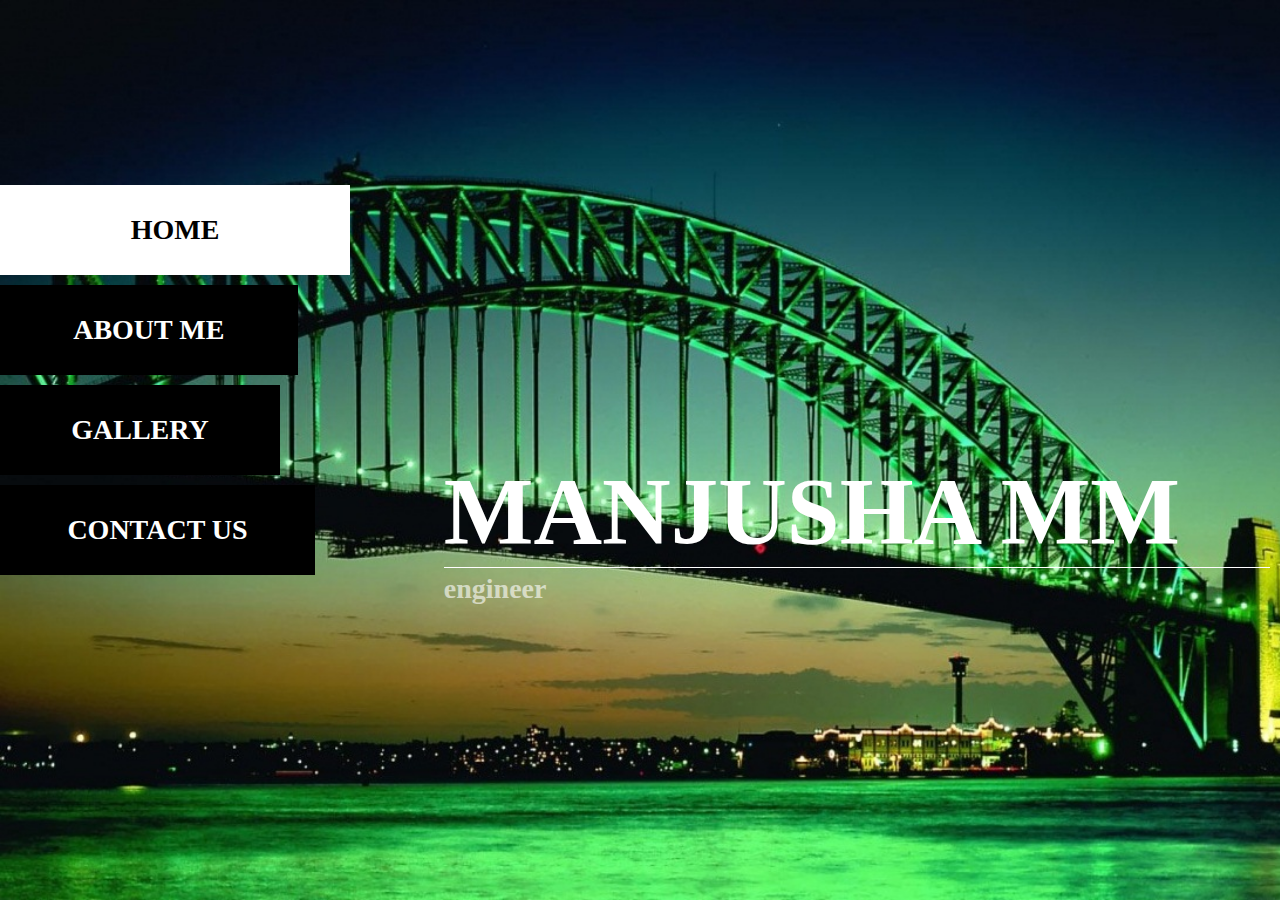
<file: index.html>
<!doctype html>
<html>
<head>
	<title></title>
	<link rel="stylesheet" type="text/css" href="css/style.css">
<style>

*{
	margin: 0;
	padding: 0;
}
html,body{
	width: 100%;
	height: 100%;
	font-size: 14px;
	font-weight: normal;
	background-image:url(../images/11.jpg);

}
.background{
	width: 100%;
	height: 100%;
	
	background-repeat: no-repeat;
	background-size: cover;
	position: relative;
	overflow-y:auto;

}
.nav{
	width: 350px;
	height: auto;
	
	position:absolute;
	top: 20%;
	left: 0;
}
.nav a{
	text-decoration: none;
	font-size: 28px;
	font-family: verdana;
	font-weight: bold;
	height: 90px;
	margin: 5px 0;
	float :left;
	display: inline-block;
	background-color: black;
	color: white;
	line-height: 90px;
	text-align:center;	
	transition: 300ms;
}

a.active,.nav a:hover{
	background-color: white;
	color: black;
	width: 100%;
	
}
.a{
	width: 95%;
}
.b{
	width: 85%;
}
.c{
	width:80%;
}
.d{
	width: 90%;
}

.content{
	position: absolute;
	width: 930px;
	min-height: 500px;
	height: auto;
	
	right: 0; 
	top: 10%;
}
.home{
	position: absolute;
	right: 10px;
	bottom: -20px;
	color: white;
	font-family: verdana;


}
.home h1{
	font-size: 95px;
	padding-right: 90px;
	border-bottom: 1px solid white;
	text-transform: uppercase;
}
.home h3{
	font-size: 28px;
	padding: 5px 0;
	opacity: 0.6;
}
.aboutus{
	position: absolute;
	right: 0;
	top: 10px;
	color: white;
	font-family: century gothic;
	padding: 0 60px;
	display: none;
}
.aboutus p{
	font-size: 18px;
	Line-height: 28px;
	margin-bottom: 15px;

}
.gallery{
	position: absolute;
	right: 0;
	top: 10px;
	color: white;
	font-family: century gothic;
	padding: 0 60px;
	display: none;
		
}
.gallery .image{
	width: 23%;
	margin: 2%;
}
.image img{

	width: 100%;

}
</style>

</head>
<body>

<div class="background">

  <div class="nav">
	<a class="a active" href="#">HOME</a>
	<a class="b" href="#">ABOUT ME</a>
	<a class="c" href="#">GALLERY</a>
	<a class="d" href="#">CONTACT US</a>
          		
        </div>
  <div class="content">
	<div class="home">
		<h1>MANJUSHA MM</h1>
		<h3>engineer</h3>
	</div>
	<div class="aboutus">
		<p><b>hello friends,<br>this is my resume.<br>
		</p>
	</div>
	<div class="gallery">
		<div class="image">
			<img src="images/1.jpg"/>
		</div>
	</div>
	
  </div>
     
</div>
 
<script type="text/javascript" src="js/jquery-1.11.3.min.js"></script>
<script type="text/javascript">
	$(document).ready(function(){
	$('a').click(function(){
	//alert("iam click");
	var selected = $(this);
	$('a').removeClass('active');
	$(selected).addClass('active');
	});
	var $a = $('.a'),
	$b = $('.b'),
        $c = $('.c'),
        $d = $('.d'),
        $home = $('.home'),
        $aboutus = $('.aboutus'),
	$gallery = $('.gallery'),
        $contactus = $('.contactus');
	
	$a.click(function(){
		$home.fadeIn();
		$aboutus.fadeOut();
		$gallery.fadeOut();
		$contactus.fadeOut();	
		});
	$b.click(function(){
		$aboutus.fadeIn();
		$home.fadeOut();
		$gallery.fadeOut();
		$contactus.fadeOut();
	});
	$c.click(function(){
		$gallery.fadeIn();
		$home.fadeOut();
		$aboutus.fadeOut();
		$contactus.fadeOut();	
			
	});
	$d.click(function(){
		$contactus.fadeIn();
		$home.fadeOut();
		$aboutus.fadeOut();
		$gallery.fadeOut();
	});
});
</script>

</body>
</html>
</file>
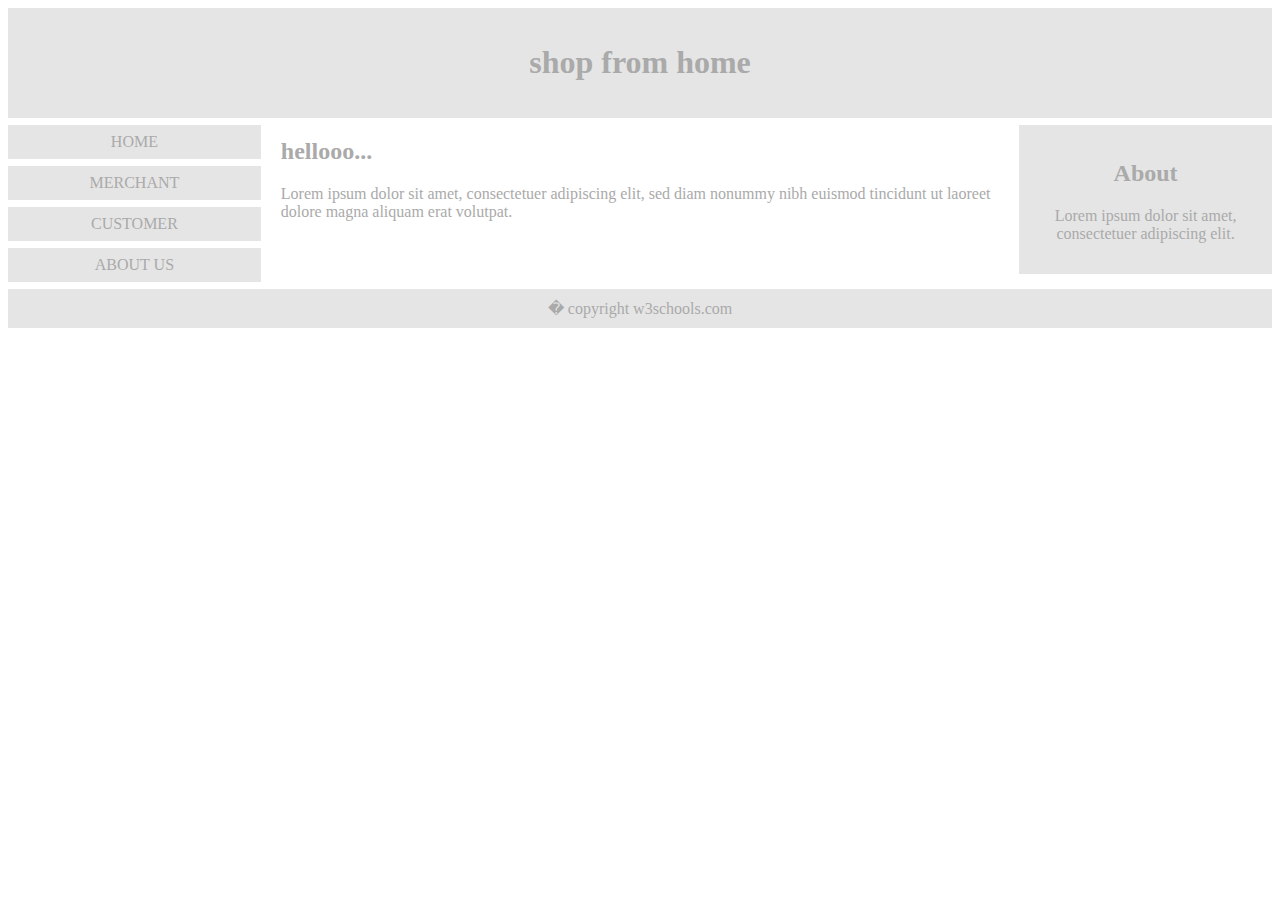
<file: New folder/layout.html>
<!DOCTYPE html>
<html>
<head>
<meta name="viewport" content="width=device-width, initial-scale=1.0">
<style>
* {
  box-sizing: border-box;
}
.menu {
  float:left;
  width:20%;
  text-align:center;
}
.menuitem {
  background-color:#e5e5e5;
  padding:8px;
  margin-top:7px;
}
.main {
  float:left;
  width:60%;
  padding:0 20px;
}
.right {
  background-color:#e5e5e5;
  float:left;
  width:20%;
  padding:15px;
  margin-top:7px;
  text-align:center;
}

@media only screen and (max-width:620px) {
  /* For mobile phones: */
  .menu, .main, .right {
    width:100%;
  }
}
</style>
</head>
<body style="font-family:Verdana;color:#aaaaaa;">

<div style="background-color:#e5e5e5;padding:15px;text-align:center;">
  <h1>shop from home</h1>
</div>

<div style="overflow:auto">
  <div class="menu">
    <div class="menuitem">HOME</div>
    <div class="menuitem">MERCHANT</div>
    <div class="menuitem">CUSTOMER</div>
    <div class="menuitem">ABOUT US</div>
  </div>

  <div class="main">
    <h2>hellooo...</h2>
    <p>Lorem ipsum dolor sit amet, consectetuer adipiscing elit, sed diam nonummy nibh euismod tincidunt ut laoreet dolore magna aliquam erat volutpat.</p>
  </div>

  <div class="right">
    <h2>About</h2>
    <p>Lorem ipsum dolor sit amet, consectetuer adipiscing elit.</p>
  </div>
</div>

<div style="background-color:#e5e5e5;text-align:center;padding:10px;margin-top:7px;">� copyright w3schools.com</div>

</body>
</html>
</file>
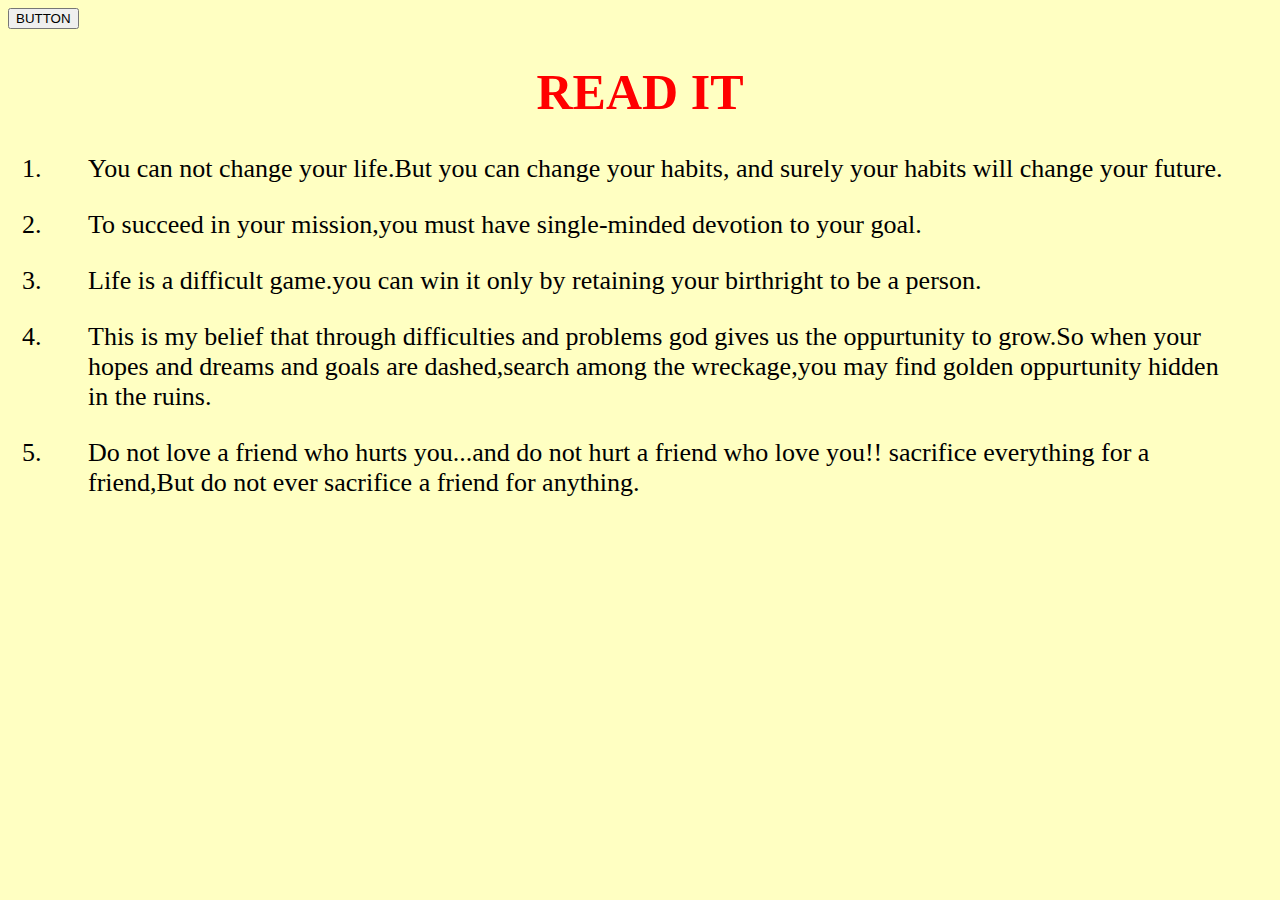
<file: New folder/ll.html>
<!doctype html>
<html lang="en-US">
<head>
<title>web page</title>
<meta charset="UTF-8">
</head>

<body style="background-color:#ffffc2;">
<a href="DDD.html"><button>BUTTON</button></a>
<h1 style="font-size:50px;color:red;font-family:verdana;text-align:center;">READ IT</h2>

<ol style="font-size:26px;">

<li><BLOCKQUOTE>You can not change your life.But you can change your habits,
and surely your habits will change your future.</QUOTE></li>
<li><BLOCKQUOTE>To succeed in your mission,you must have single-minded 
devotion to your goal.</BLOCKQUOTE></li>

<li><BLOCKQUOTE>Life is a difficult game.you can win it only by retaining
your birthright to be a person. </BLOCKQUOTE></li>

<li><blockquote>
This is my belief that through difficulties and problems god gives us the
oppurtunity to grow.So when your hopes and dreams and goals are dashed,search
among the wreckage,you may find golden oppurtunity hidden in the ruins.
</blockquote></li>
<li><BLOCKQUOTE>
Do not love a friend who hurts you...and do not hurt a friend who love you!!
sacrifice everything for a friend,But do not ever sacrifice a friend for anything.
</BLOCKQUOTE> </li>
</body>
</html>
</file>
<file: css/style.css>
*{
	margin: 0;
	padding: 0;
}
html,body{
	width: 100%;
	height: 100%;
	font-size: 14px;
	font-weight: normal;

}
.background{
	width: 100%;
	height: 100%;
	//background-color:gray;
	background-image:url(../images/3.jpg);
	background-repeat: no-repeat;
	background-size: cover;
	position: relative;
	overflow-y:auto;

}
.nav{
	width: 350px;
	height: auto;
	
	position:absolute;
	top: 20%;
	left: 0;
}
.nav a{
	text-decoration: none;
	font-size: 28px;
	font-family: verdana;
	font-weight: bold;
	height: 90px;
	margin: 5px 0;
	float :left;
	display: inline-block;
	background-color: black;
	color: white;
	line-height: 90px;
	text-align:center;	
	transition: 300ms;
}

a.active, .nav a:hover{
	background-color: white;
	color: black;
	width: 100%;
	
}
.a{
	width: 95%;
}
.b{
	width: 85%;
}
.c{
	width:80%;
}
.d{
	width: 90%;
}

.content{
	position: absolute;
	width: 930px;
	min-height: 500px;
	height: auto;
	//background-color: red;
	right: 0; 
	top: 10%;
}
.home{
	position: absolute;
	right: 10px;
	bottom: -20px;
	color: white;
	font-family: verdana;


}
.home h1{
	font-size: 95px;
	padding-right: 90px;
	border-bottom: 1px solid white;
	text-transform: uppercase;
}
.home h3{
	font-size: 28px;
	padding: 5px 0;
	opacity: 0.6;
}
.aboutus{
	position: absolute;
	right: 0;
	top: 10px;
	color: white;
	font-family: century gothic;
	padding: 0 60px;
	display: none;
}
.aboutus p{
	font-size: 18px;
	Line-height: 28px;
	margin-bottom: 15px;

}
.gallery{
	position: absolute;
	right: 0;
	top: 10px;
	color: white;
	font-family: century gothic;
	padding: 0 60px;
	display: none;
		
}
.gallery .image{
	width: 23%;
	margin: 2%;
}
.image img{

	width: 100%;

}
</file>
